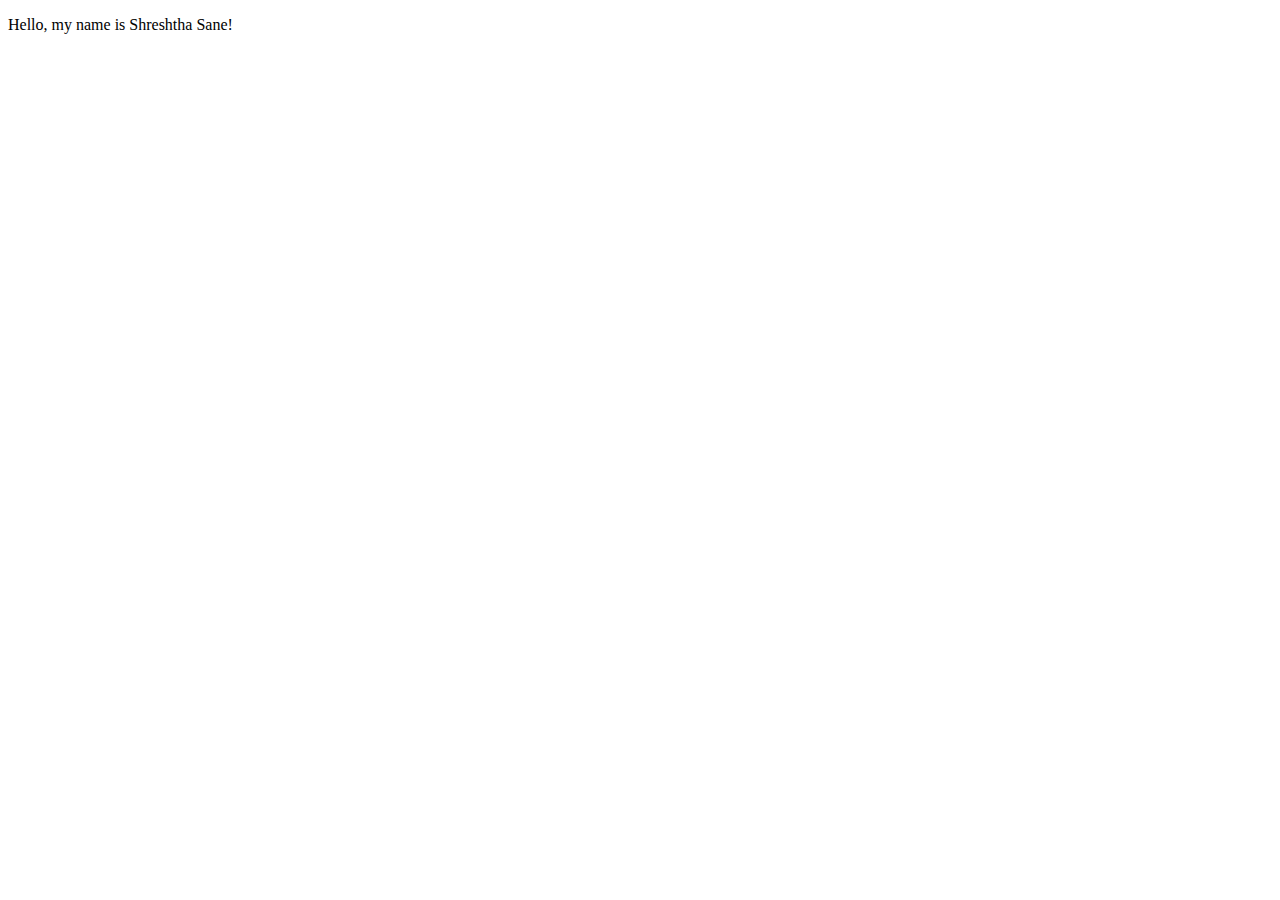
<file: aboutMe.html>
<!DOCTYPE html>
<html>
    <head>
        <title> About Me </title>
    </head>
    <body>
        <p>
            Hello, my name is Shreshtha Sane! 
        </p>

    </body>



</html>
</file>
